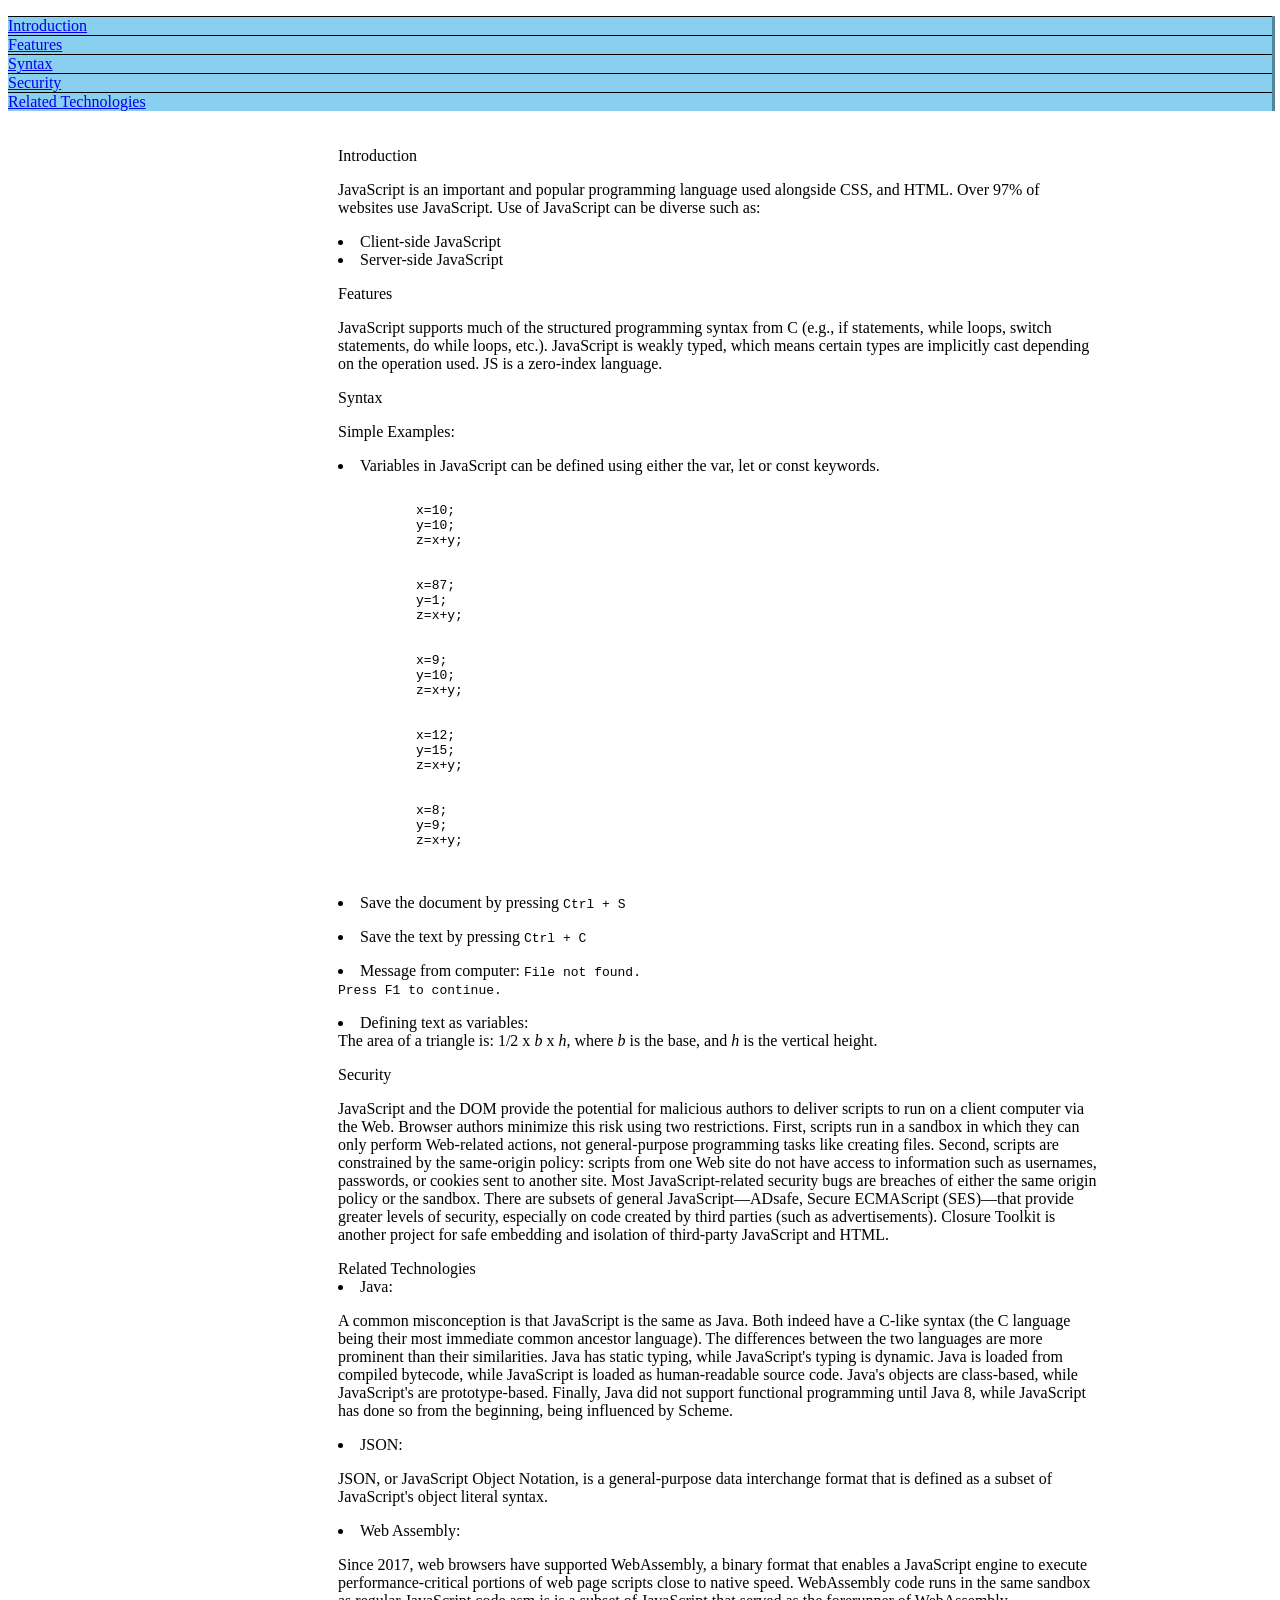
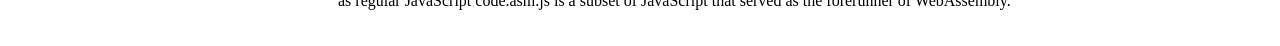
<file: index.html>
<!DOCTYPE html>
<html lang="en">
	<head>
    	<meta charset="utf-8">
    	<meta name="description" content="This is where your description goes">
    	<meta name="keywords" content="one, two, three">

		<!--<title>Title in the tab</title> -->

		<!-- external CSS link -->
		<link rel="stylesheet" href="style.css">
	</head>
<body>
  <nav id="navbar">
    <header>
	 <ul>
	  <li><a href="#Introduction" class="nav-link">Introduction</a></li>
	  <li><a href="#Features" class="nav-link">Features</a></li>
	  <li><a href="#Syntax" class="nav-link">Syntax</a></li>
	  <li><a href="#Security" class="nav-link">Security</a></li>
	  <li><a href="#Related_Technologies" class="nav-link">Related Technologies</a></li>
	 </ul>
	 </header>
  </nav>
 </header>
<main id="main-doc">
<section class="main-section" id="Introduction">
<header>Introduction</header>
<p>JavaScript is an important and popular programming language used alongside CSS, and HTML.
Over 97% of websites use JavaScript. Use of JavaScript can be diverse such as:
 <li>Client-side JavaScript</li>
 <li>Server-side JavaScript</li>
</p>
</section>
<section class="main-section" id="Features">
<header>Features</header>
 <p>
 JavaScript supports much of the structured programming syntax from C (e.g., if statements, while loops, switch statements, do while loops, etc.). 
 JavaScript is weakly typed, which means certain types are implicitly cast depending on the operation used.
 JS is a zero-index language.
 </p>
<section class="main-section" id="Syntax">
<header>Syntax</header>
 <p>Simple Examples:
  <li>Variables in JavaScript can be defined using either the var, let or const keywords.
    <pre>
	 <code>
	  x=10;
	  y=10;
	  z=x+y;
	 </code>
	 <code>
	  x=87;
	  y=1;
	  z=x+y;
	 </code>
	 <code>
	  x=9;
	  y=10;
	  z=x+y;
	 </code>
	 <code>
	  x=12;
	  y=15;
	  z=x+y;
	 </code>
	 <code>
	  x=8;
	  y=9;
	  z=x+y;
	 </code>
	</pre>
  </li>
  </p>
  <p>
   <li>Save the document by pressing  <kbd>Ctrl + S </kbd></li>
  </p>
  <p>
   <li>Save the text by pressing <kbd>Ctrl + C </kbd></li>
  </p>
  <p>
   <li>Message from computer: <samp> File not found.<br> Press F1 to continue. </samp></li>
   </p>
  <p>
   <li>Defining text as variables: <br>
   The area of a triangle is: 1/2 x <var>b</var> x <var>h</var>, where <var>b</var> is the base, and <var>h</var> is the vertical height.</li>
  </p>
<section class="main-section" id="Security">
<header>Security</header>
<p>
JavaScript and the DOM provide the potential for malicious authors to deliver scripts to run on a client computer via the Web. 
Browser authors minimize this risk using two restrictions. First, scripts run in a sandbox in which they can only perform Web-related actions, not general-purpose programming tasks like creating files. 
Second, scripts are constrained by the same-origin policy: scripts from one Web site do not have access to information such as usernames, passwords, or cookies sent to another site. 
Most JavaScript-related security bugs are breaches of either the same origin policy or the sandbox.
There are subsets of general JavaScript—ADsafe, Secure ECMAScript (SES)—that provide greater levels of security, especially on code created by third parties (such as advertisements).
Closure Toolkit is another project for safe embedding and isolation of third-party JavaScript and HTML.
</p>
<section class="main-section" id="Related_Technologies">
<header>Related Technologies</header>
  <li>Java:
    <p>
	 A common misconception is that JavaScript is the same as Java. Both indeed have a C-like syntax (the C language being their most immediate common ancestor language).
	 The differences between the two languages are more prominent than their similarities. Java has static typing, while JavaScript's typing is dynamic. 
	 Java is loaded from compiled bytecode, while JavaScript is loaded as human-readable source code. Java's objects are class-based, while JavaScript's are prototype-based. 
	 Finally, Java did not support functional programming until Java 8, while JavaScript has done so from the beginning, being influenced by Scheme.
	 </p>
  </li>
  <li>JSON:
    <p>
	JSON, or JavaScript Object Notation, is a general-purpose data interchange format that is defined as a subset of JavaScript's object literal syntax.
	</p>
	</li>
  <li>Web Assembly:
    <p>
	Since 2017, web browsers have supported WebAssembly, a binary format that enables a JavaScript engine to execute performance-critical portions of web page scripts close to native speed.
	WebAssembly code runs in the same sandbox as regular JavaScript code.asm.js is a subset of JavaScript that served as the forerunner of WebAssembly.
	</p>
  </li>
  </main>
  </body>
  </html>
</file>
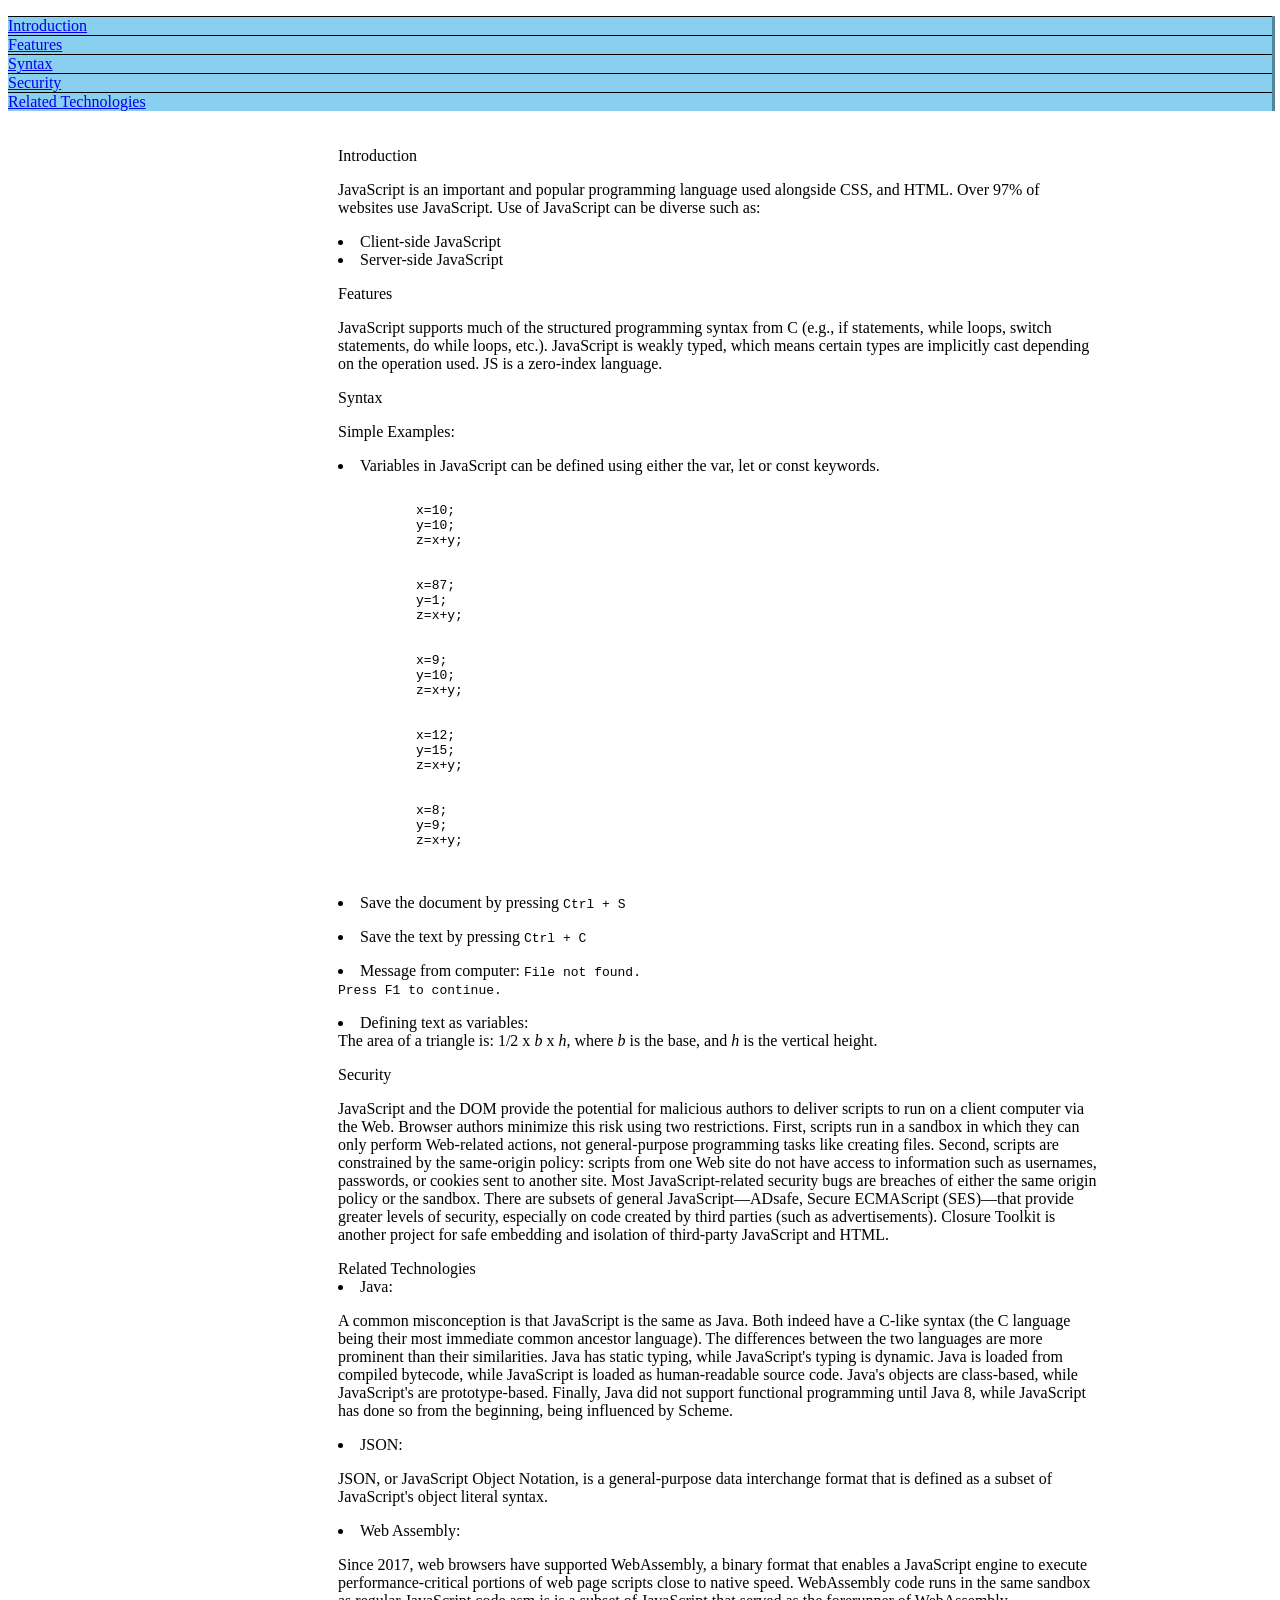
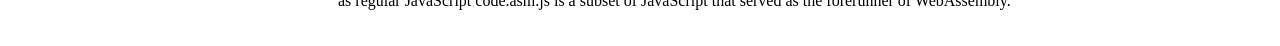
<file: techdocindex.html>
<!DOCTYPE html>
<html lang="en">
	<head>
    	<meta charset="utf-8">
    	<meta name="description" content="This is where your description goes">
    	<meta name="keywords" content="one, two, three">

		<!--<title>Title in the tab</title> -->

		<!-- external CSS link -->
		<link rel="stylesheet" href="techdocstyle.css">
	</head>
<body>
  <nav id="navbar">
    <header>
	 <ul>
	  <li><a href="#Introduction" class="nav-link">Introduction</a></li>
	  <li><a href="#Features" class="nav-link">Features</a></li>
	  <li><a href="#Syntax" class="nav-link">Syntax</a></li>
	  <li><a href="#Security" class="nav-link">Security</a></li>
	  <li><a href="#Related_Technologies" class="nav-link">Related Technologies</a></li>
	 </ul>
	 </header>
  </nav>
 </header>
<main id="main-doc">
<section class="main-section" id="Introduction">
<header>Introduction</header>
<p>JavaScript is an important and popular programming language used alongside CSS, and HTML.
Over 97% of websites use JavaScript. Use of JavaScript can be diverse such as:
 <li>Client-side JavaScript</li>
 <li>Server-side JavaScript</li>
</p>
</section>
<section class="main-section" id="Features">
<header>Features</header>
 <p>
 JavaScript supports much of the structured programming syntax from C (e.g., if statements, while loops, switch statements, do while loops, etc.). 
 JavaScript is weakly typed, which means certain types are implicitly cast depending on the operation used.
 JS is a zero-index language.
 </p>
<section class="main-section" id="Syntax">
<header>Syntax</header>
 <p>Simple Examples:
  <li>Variables in JavaScript can be defined using either the var, let or const keywords.
    <pre>
	 <code>
	  x=10;
	  y=10;
	  z=x+y;
	 </code>
	 <code>
	  x=87;
	  y=1;
	  z=x+y;
	 </code>
	 <code>
	  x=9;
	  y=10;
	  z=x+y;
	 </code>
	 <code>
	  x=12;
	  y=15;
	  z=x+y;
	 </code>
	 <code>
	  x=8;
	  y=9;
	  z=x+y;
	 </code>
	</pre>
  </li>
  </p>
  <p>
   <li>Save the document by pressing  <kbd>Ctrl + S </kbd></li>
  </p>
  <p>
   <li>Save the text by pressing <kbd>Ctrl + C </kbd></li>
  </p>
  <p>
   <li>Message from computer: <samp> File not found.<br> Press F1 to continue. </samp></li>
   </p>
  <p>
   <li>Defining text as variables: <br>
   The area of a triangle is: 1/2 x <var>b</var> x <var>h</var>, where <var>b</var> is the base, and <var>h</var> is the vertical height.</li>
  </p>
<section class="main-section" id="Security">
<header>Security</header>
<p>
JavaScript and the DOM provide the potential for malicious authors to deliver scripts to run on a client computer via the Web. 
Browser authors minimize this risk using two restrictions. First, scripts run in a sandbox in which they can only perform Web-related actions, not general-purpose programming tasks like creating files. 
Second, scripts are constrained by the same-origin policy: scripts from one Web site do not have access to information such as usernames, passwords, or cookies sent to another site. 
Most JavaScript-related security bugs are breaches of either the same origin policy or the sandbox.
There are subsets of general JavaScript—ADsafe, Secure ECMAScript (SES)—that provide greater levels of security, especially on code created by third parties (such as advertisements).
Closure Toolkit is another project for safe embedding and isolation of third-party JavaScript and HTML.
</p>
<section class="main-section" id="Related_Technologies">
<header>Related Technologies</header>
  <li>Java:
    <p>
	 A common misconception is that JavaScript is the same as Java. Both indeed have a C-like syntax (the C language being their most immediate common ancestor language).
	 The differences between the two languages are more prominent than their similarities. Java has static typing, while JavaScript's typing is dynamic. 
	 Java is loaded from compiled bytecode, while JavaScript is loaded as human-readable source code. Java's objects are class-based, while JavaScript's are prototype-based. 
	 Finally, Java did not support functional programming until Java 8, while JavaScript has done so from the beginning, being influenced by Scheme.
	 </p>
  </li>
  <li>JSON:
    <p>
	JSON, or JavaScript Object Notation, is a general-purpose data interchange format that is defined as a subset of JavaScript's object literal syntax.
	</p>
	</li>
  <li>Web Assembly:
    <p>
	Since 2017, web browsers have supported WebAssembly, a binary format that enables a JavaScript engine to execute performance-critical portions of web page scripts close to native speed.
	WebAssembly code runs in the same sandbox as regular JavaScript code.asm.js is a subset of JavaScript that served as the forerunner of WebAssembly.
	</p>
  </li>
  </main>
  </body>
  </html>
</file>
<file: style.css>
<style>
#top-header {
position: fixed;
width: 100%;
top:0;
left:0;
font-family: sans-serif;
padding: 1em;
}
#navbar {
position:left;
background-color:#89cff0;
min-width: 290px;
top:0px;
left:0px;
right: 0px;
width: 100%;
height: 100%;
border-right: solid;
border-color: rgba(0,22,22,0.4);
}
#main-doc header {
text-align: left;
margin:0px;
}
#navbar ul {
height: 88%;
padding: 0px;
overflow-y: auto;
overflow-x: hidden;
}
#navbar li {
color: 4d4e53;
border-top: 1px solid;
list-style: none;
position: relative;
width: 100%;
}
#main-doc {
position: absolute;
margin-left: 310px;
padding: 20px;
margin-bottom: 110px;
}
@media screen and (min-width: 800px) {
  main {
    width: 760px;
  }
}
</file>
<file: techdocstyle.css>
<style>
#top-header {
position: fixed;
width: 100%;
top:0;
left:0;
font-family: sans-serif;
padding: 1em;
}
#navbar {
position:left;
background-color:#89cff0;
min-width: 290px;
top:0px;
left:0px;
right: 0px;
width: 100%;
height: 100%;
border-right: solid;
border-color: rgba(0,22,22,0.4);
}
#main-doc header {
text-align: left;
margin:0px;
}
#navbar ul {
height: 88%;
padding: 0px;
overflow-y: auto;
overflow-x: hidden;
}
#navbar li {
color: 4d4e53;
border-top: 1px solid;
list-style: none;
position: relative;
width: 100%;
}
#main-doc {
position: absolute;
margin-left: 310px;
padding: 20px;
margin-bottom: 110px;
}
@media screen and (min-width: 800px) {
  main {
    width: 760px;
  }
}
</file>
